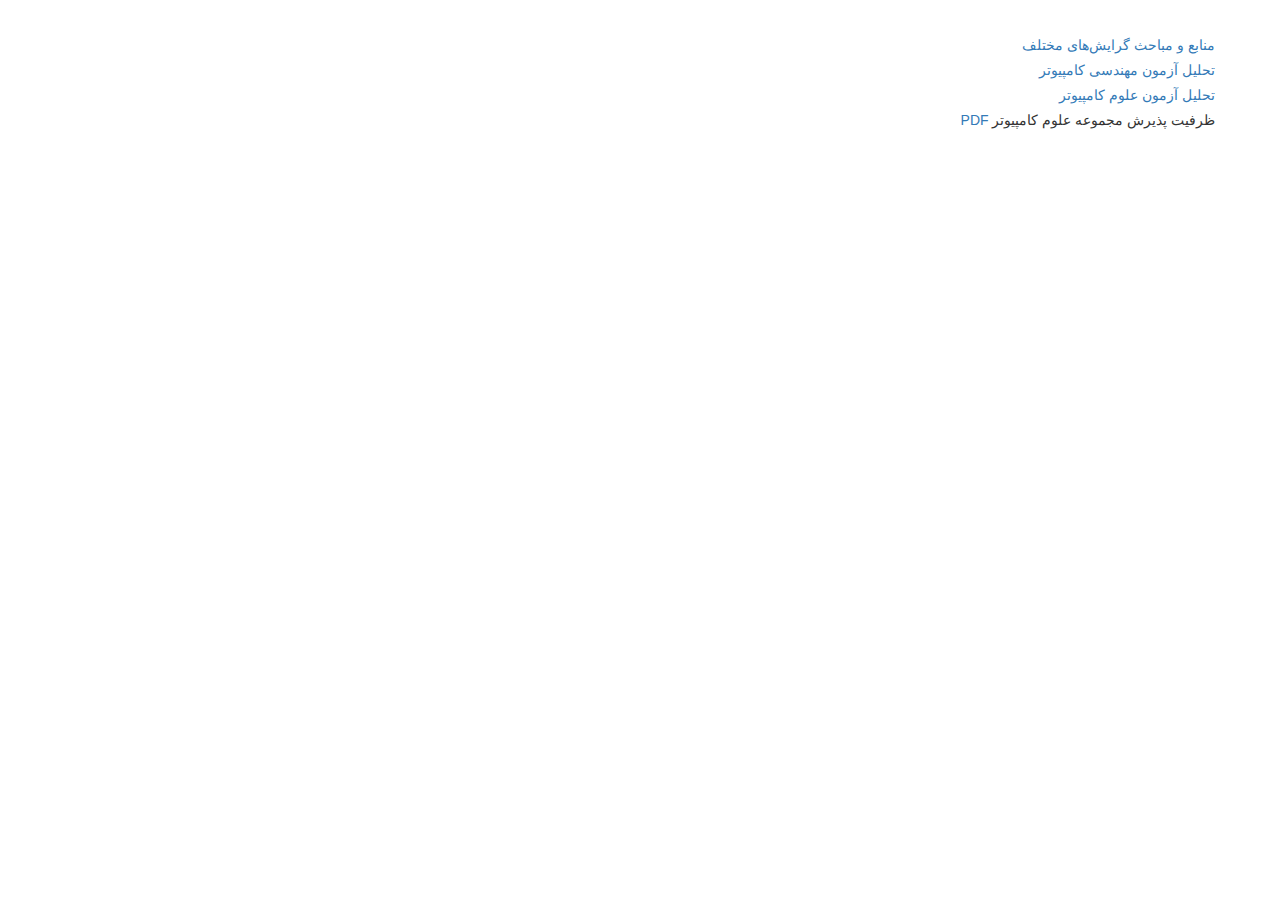
<file: resources/index.html>
<!doctype html>
<html>
  <head>
    <title>صفحه اصلی منابع</title>
    <link href="//maxcdn.bootstrapcdn.com/bootstrap/3.3.1/css/bootstrap.min.css" rel="stylesheet">
    <link href="./style.css" rel="stylesheet">
  </head>
  <body>
    <ul>
      <li>
        <a href="./resources.html">
          منابع و مباحث گرایش‌های مختلف
        </a>
      </li>
      
      <li>
        <a href="http://www.modaresanesharif.ac.ir/%DA%A9%D8%A7%D8%B1%D8%B4%D9%86%D8%A7%D8%B3%DB%8C-%D8%A7%D8%B1%D8%B4%D8%AF-%D9%85%D9%87%D9%86%D8%AF%D8%B3%DB%8C-%DA%A9%D8%A7%D9%85%D9%BE%DB%8C%D9%88%D8%AA%D8%B1/2783">
          تحلیل آزمون مهندسی کامپیوتر
        </a>          
      </li>
      
      <li>
        <a href="http://www.modaresanesharif.ac.ir/%DA%A9%D8%A7%D8%B1%D8%B4%D9%86%D8%A7%D8%B3%DB%8C-%D8%A7%D8%B1%D8%B4%D8%AF-%D8%B9%D9%84%D9%88%D9%85-%DA%A9%D8%A7%D9%85%D9%BE%DB%8C%D9%88%D8%AA%D8%B1/5777">
          تحلیل آزمون علوم کامپیوتر
        </a>
      </li>
      
      <li>
        <a href="http://www.modaresanesharif.ac.ir/Download.php?x=zarfiat/1209.pdf&chacheId=97857097">
          PDF
        </a>
        ظرفیت پذیرش مجموعه علوم کامپیوتر
      </li>
    </ul>

  </body>
</html>
</file>
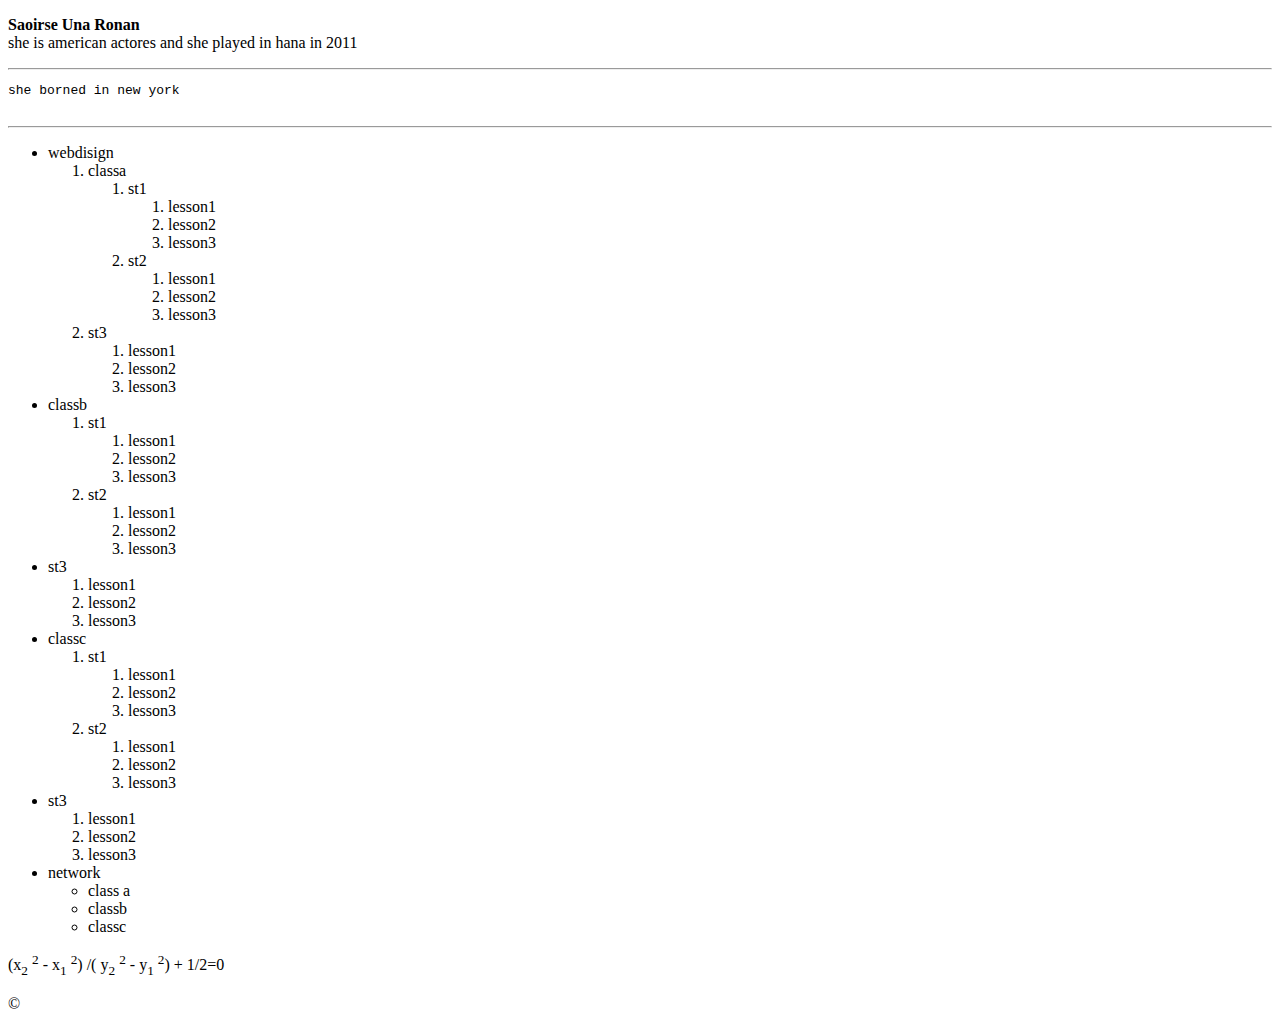
<file: t1g1.html>
<!doctype html>
<html>
<head>
<title>t1g1hasan khavari.html      </title>
</head>
<body>

<p>  
<b> Saoirse Una Ronan</b> <br>
she is american actores  and she played in hana in 2011
</p> <hr>
<!-- my first web page-->


<pre>
she borned in new york
 </pre> <hr>
<!--she is my favorite actores-->


<ul>
<li>webdisign</li>
<ol>

 <li>classa</li>    
 <ol>  
 <li>st1</li>      <ol>  <li>lesson1</li>  <li>lesson2</li>  <li>lesson3</li>   </ol>
 <li>st2</li>      <ol>  <li>lesson1</li>  <li>lesson2</li>  <li>lesson3</li>   </ol>                                                </ol>
 <li>st3</li>      <ol>  <li>lesson1</li>  <li>lesson2</li>  <li>lesson3</li>   </ol>
 </ol>
 
<li>classb</li> 
<ol>
 <li>st1</li>      <ol>  <li>lesson1</li>  <li>lesson2</li>  <li>lesson3</li>   </ol>
 <li>st2</li>      <ol>  <li>lesson1</li>  <li>lesson2</li>  <li>lesson3</li>   </ol>                                                </ol>
 <li>st3</li>      <ol>  <li>lesson1</li>  <li>lesson2</li>  <li>lesson3</li>   </ol>
</ol>

<li>classc</li> 
<ol>
 <li>st1</li>      <ol>  <li>lesson1</li>  <li>lesson2</li>  <li>lesson3</li>   </ol>
 <li>st2</li>      <ol>  <li>lesson1</li>  <li>lesson2</li>  <li>lesson3</li>   </ol>                                                </ol>
 <li>st3</li>      <ol>  <li>lesson1</li>  <li>lesson2</li>  <li>lesson3</li>   </ol>
</ol>

 </ol> 

	 
<li> network</li>
<ul> <li>class a </li> <li>classb </li> <li>classc</li>    </ul>

</ul>
<p> 
(x<sub>2</sub> <sup>2</sup> - x<sub>1</sub> <sup>2</sup>) /( y<sub>2</sub> <sup>2</sup> - y<sub>1</sub> <sup>2</sup>) + 1/2=0
</p>
<!--moadele reazi1-->
<p>
&copy;
</p>
<!--copy right-->
</body>
</html>
</file>
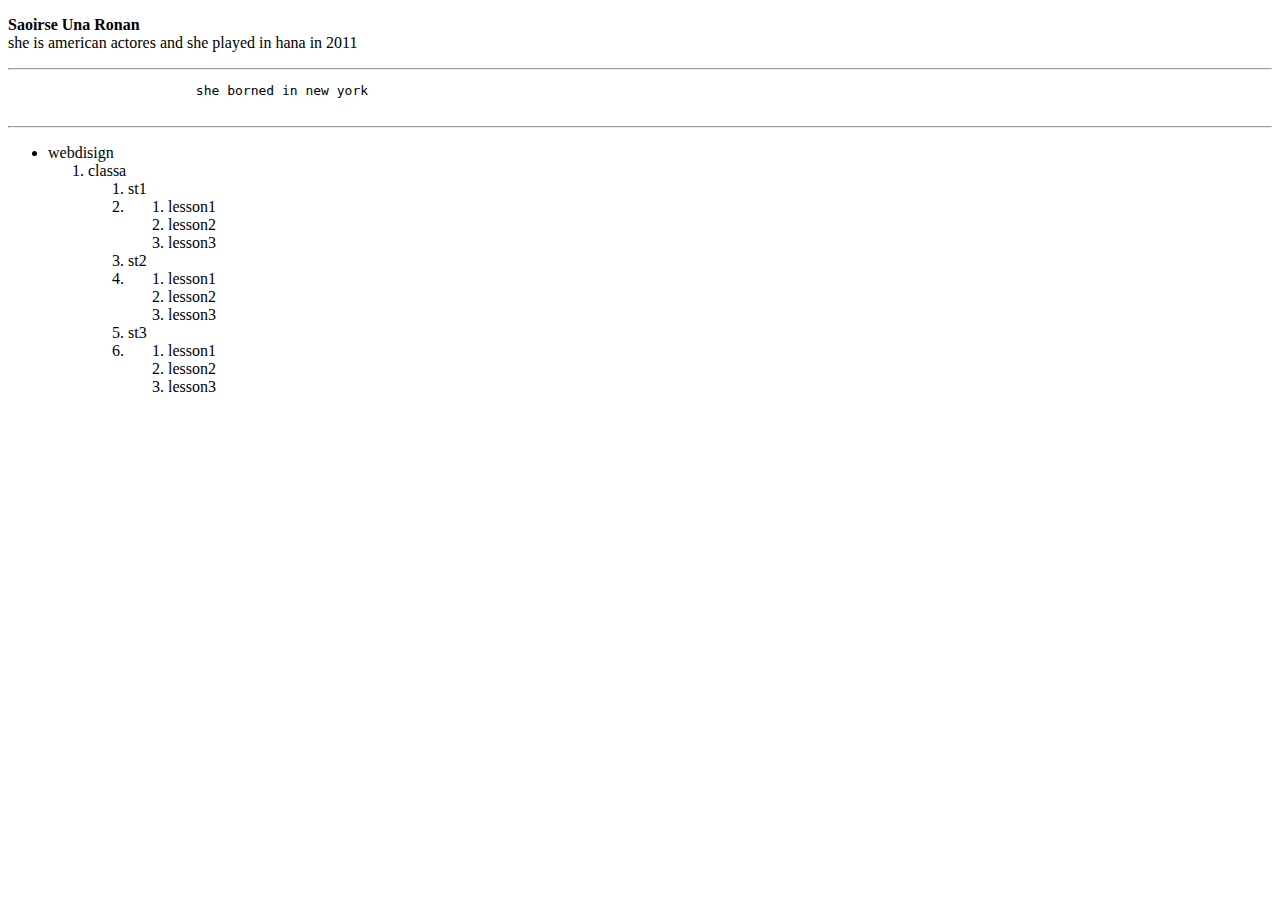
<file: in3/t1g1.html>
<!doctype html>
<html>
	<head>
		<title>t1g1hasan khavari.html</title>
	</head>
	
	<body>
		<p>  
		<b> Saoirse Una Ronan</b> <br>
		she is american actores  and she played in hana in 2011
		</p> <hr>
		<!-- my first web page-->
		
		
		<pre>
			she borned in new york
		 </pre> <hr>
		<!--she is my favorite actores-->
		<ul>
			<li>webdisign</li>
			<ol>
				<li>classa</li>    
				<ol>  
					<li>st1</li>      
					<li>
						<ol>  
							<li>lesson1</li>  
							<li>lesson2</li>  
							<li>lesson3</li>   
						</ol>	
					</li>
					
					<li>st2</li>      
					<li>
						<ol>  
							<li>lesson1</li>  
							<li>lesson2</li>  
							<li>lesson3</li>   
						</ol>	
					</li>
					
					<li>st3</li>      
					<li>
						<ol>  
							<li>lesson1</li>  
							<li>lesson2</li>  
							<li>lesson3</li>   
						</ol>	
					</li>
					
				</ol>
				 
				 
				 <!--
				<li>classb</li> 
				<ol>
				<li>st1</li>      <ol>  <li>lesson1</li>  <li>lesson2</li>  <li>lesson3</li>   </ol>
				<li>st2</li>      <ol>  <li>lesson1</li>  <li>lesson2</li>  <li>lesson3</li>   </ol>                                                </ol>
				<li>st3</li>      <ol>  <li>lesson1</li>  <li>lesson2</li>  <li>lesson3</li>   </ol>
			</ol>
			
			<li>classc</li> 
			<ol>
			<li>st1</li>      <ol>  <li>lesson1</li>  <li>lesson2</li>  <li>lesson3</li>   </ol>
			<li>st2</li>      <ol>  <li>lesson1</li>  <li>lesson2</li>  <li>lesson3</li>   </ol>                                                </ol>
			<li>st3</li>      <ol>  <li>lesson1</li>  <li>lesson2</li>  <li>lesson3</li>   </ol>
			</ol>
			
			</ol> 
			
				 
			<li> network</li>
			<ul> <li>class a </li> <li>classb </li> <li>classc</li>    </ul>
		</ul>
		<p> 
		(x<sub>2</sub> <sup>2</sup> - x<sub>1</sub> <sup>2</sup>) /( y<sub>2</sub> <sup>2</sup> - y<sub>1</sub> <sup>2</sup>) + 1/2=0
		</p>-->
		<!--moadele reazi1-->
		<!--<p>
		&copy;
		</p>
		<!--copy right--> 
	</body>
</html>
</file>
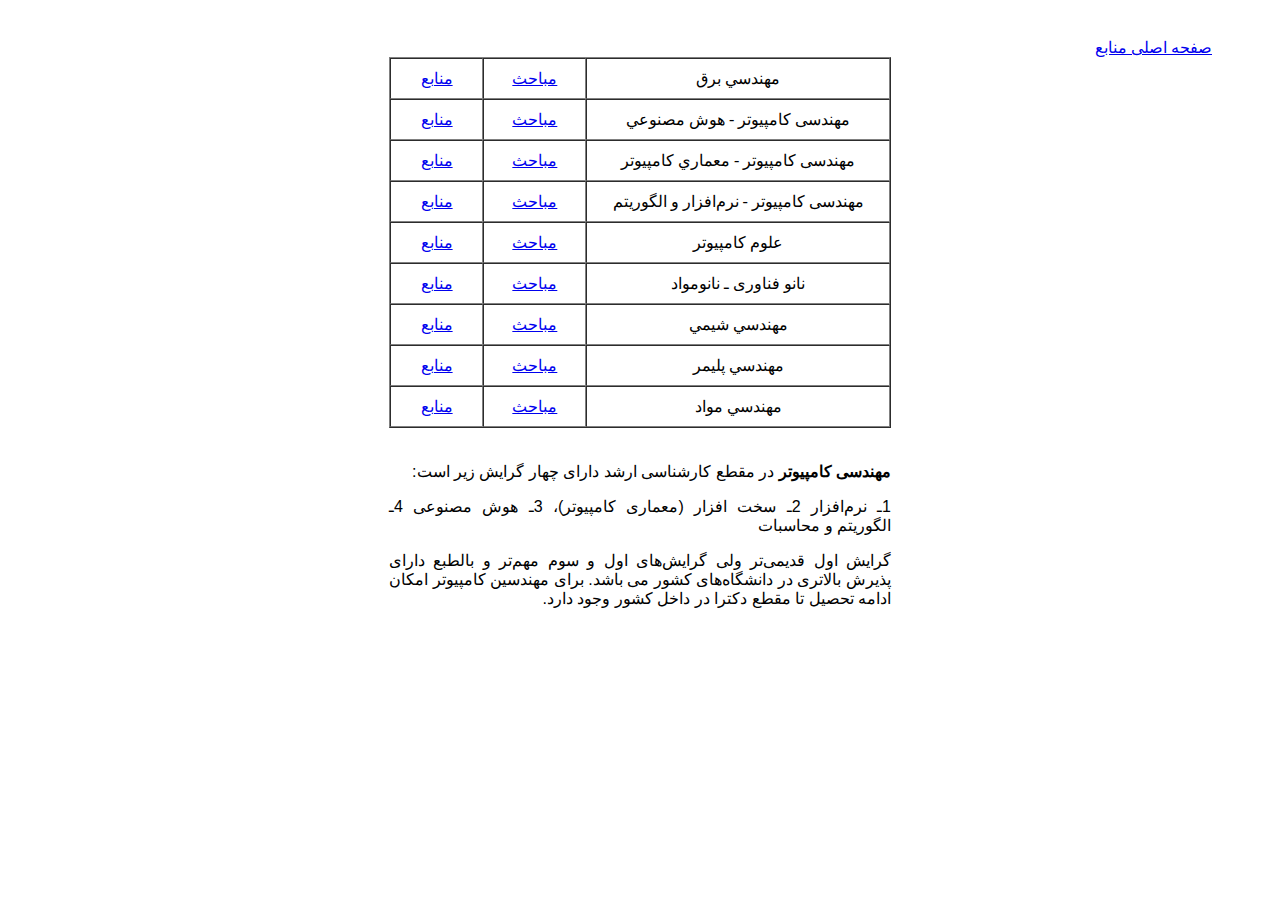
<file: resources/resources.html>
<html>
  <head>
    <title>resources</title>
    <link type="text/css" rel="stylesheet" href="./style.css">  
  </head>
  <body>
  <a href="./index.html">صفحه اصلی منابع</a>
    <table style="width: 502px; margin: 0 auto;" dir="rtl" border="1" cellspacing="0" cellpadding="0" class="listDoctora"> 
      <tbody> 
        <tr> 
          <td width="360" valign="top"> 
            مهندسي برق 
          </td> 
          <td width="76" valign="top">
            <a href="http://www.modaresanesharif.ac.ir/Download.php?x=mabahesAzmoon/1251.pdf&amp;chachId=89190443">مباحث</a> 
          </td> 
          <td width="66" valign="top"> 
            <a href="http://www.modaresanesharif.ac.ir/Download.php?x=References/65.pdf&amp;chachId=89190443">منابع</a> 
          </td> 
        </tr> 
        <tr> 
          <td width="360" valign="top"> 
            مهندسی کامپیوتر - هوش مصنوعي 
          </td> 
          <td width="76"> 
            <a href="http://www.modaresanesharif.ac.ir/Download.php?x=mabahesAzmoon/1277-housh.pdf&amp;chachId=89190443">مباحث</a> 
          </td> 
          <td width="66"> 
            <a href="http://www.modaresanesharif.ac.ir/Download.php?x=References/70-1.pdf&amp;chachId=89190443">منابع</a> 
          </td> 
        </tr> 
        <tr> 
          <td width="360" valign="top"> 
            مهندسی کامپیوتر - معماري كامپيوتر 
          </td> 
          <td width="76"> 
            <a href="http://www.modaresanesharif.ac.ir/Download.php?x=mabahesAzmoon/1277-memari.pdf&amp;chachId=89190443">مباحث</a> 
          </td> 
          <td width="66"> 
            <a href="http://www.modaresanesharif.ac.ir/Download.php?x=References/70-2.pdf&amp;chachId=89190443">منابع</a> 
          </td> 
        </tr> 
        <tr valign="top"> 
          <td width="360" valign="top"> 
            مهندسی کامپیوتر - نرم‌افزار و الگوريتم 
          </td> 
          <td width="76" valign="top"> 
            <a href="http://www.modaresanesharif.ac.ir/Download.php?x=mabahesAzmoon/1277-software.pdf&amp;chachId=89190443">مباحث</a> 
          </td> 
          <td width="66" valign="top"> 
            <a href="http://www.modaresanesharif.ac.ir/Download.php?x=References/70-3.pdf&amp;chachId=89190443">منابع</a> 
          </td> 
        </tr>
        <tr valign="top"> 
          <td width="323" valign="top"> 
            علوم کامپیوتر 
          </td> 
          <td width="94"> 
            <a href="http://www.modaresanesharif.ac.ir/Download.php?x=mabahesAzmoon/1209.pdf&amp;chachId=32212072">مباحث</a> 
          </td> 
          <td width="85"> 
            <a href="http://www.modaresanesharif.ac.ir/Download.php?x=References/47.pdf&amp;chachId=32212072">منابع</a> 
          </td> 
        </tr>
      </tbody>
      <tbody>
        <tr> 
          <td width="360" valign="top"> 
            نانو فناوری ـ نانومواد 
          </td> 
          <td width="76"> 
            <a href="http://www.modaresanesharif.ac.ir/Download.php?x=mabahesAzmoon/1273.pdf&amp;chachId=89190443">مباحث</a> 
          </td> 
          <td width="66"> 
            <a href="http://www.modaresanesharif.ac.ir/Download.php?x=References/64.pdf&amp;chachId=89190443">منابع</a> 
          </td> 
        </tr> 
        <tr> 
          <td width="360" valign="top"> 
            مهندسي شيمي 
          </td> 
          <td width="76" valign="top"> 
            <a href="http://www.modaresanesharif.ac.ir/Download.php?x=mabahesAzmoon/1257.pdf&amp;chachId=89190443">مباحث</a> 
          </td> 
          <td width="66" valign="top"> 
            <a href="http://www.modaresanesharif.ac.ir/Download.php?x=References/67.pdf&amp;chachId=89190443">منابع</a> 
          </td> 
        </tr> 
        <tr> 
          <td width="360" valign="top"> 
            مهندسي پليمر 
          </td> 
          <td width="76"> 
            <a href="http://www.modaresanesharif.ac.ir/Download.php?x=mabahesAzmoon/1255.pdf&amp;chachId=89190443">مباحث</a> 
          </td> 
          <td width="66"> 
            <a href="http://www.modaresanesharif.ac.ir/Download.php?x=References/66.pdf&amp;chachId=89190443">منابع</a> 
          </td> 
        </tr> 
        <tr> 
          <td width="360" valign="top"> 
            مهندسي مواد 
          </td> 
          <td width="76" valign="top"> 
            <a href="http://www.modaresanesharif.ac.ir/Download.php?x=mabahesAzmoon/1272.pdf&amp;chachId=89190443">مباحث</a> 
          </td> 
          <td width="66" valign="top"> 
            <a href="http://www.modaresanesharif.ac.ir/Download.php?x=References/73.pdf&amp;chachId=89190443">منابع</a> 
          </td> 
        </tr> 
      </tbody> 
    </table>

    <br>
    
    <div style="width: 502px; margin: 0 auto;">
      <p style="text-align: justify;" dir="rtl"><span style="font-family: tahoma,arial,helvetica,sans-serif;"><span><strong>مهندسی کامپیوتر</strong> در مقطع کارشناسی ارشد دارای چهار گرایش زیر است:</span></span></p>
      <p style="text-align: justify;" dir="rtl"><span style="font-family: tahoma,arial,helvetica,sans-serif;"><span>1ـ نرم‌افزار 2ـ سخت افزار (معماری کامپیوتر)، 3ـ هوش مصنوعی 4ـ الگوریتم و محاسبات</span></span></p>
      <p style="text-align: justify;" dir="rtl"><span style="font-family: tahoma,arial,helvetica,sans-serif;"><span>گرایش اول قدیمی‌تر ولی گرایش‌های اول و سوم مهم‌تر و بالطبع دارای پذیرش بالاتری در دانشگاه‌های کشور می باشد. برای مهندسین کامپیوتر امکان ادامه تحصیل تا مقطع دکترا در داخل کشور وجود دارد.</span></span></p>
    </div>
    
    
    
  </body>
</html>
</file>
<file: resources/style.css>
body {
  backgrand: tomato;
  text-align: right;
  padding: 30px 60px;
}
nav {
  text-align: left;
  
}
li {
  display: block;
  margin: 5px;
}
td {
  padding: 10px !important;
  text-align: center;
}
tbody {
  margin: 50px;
}
</file>
